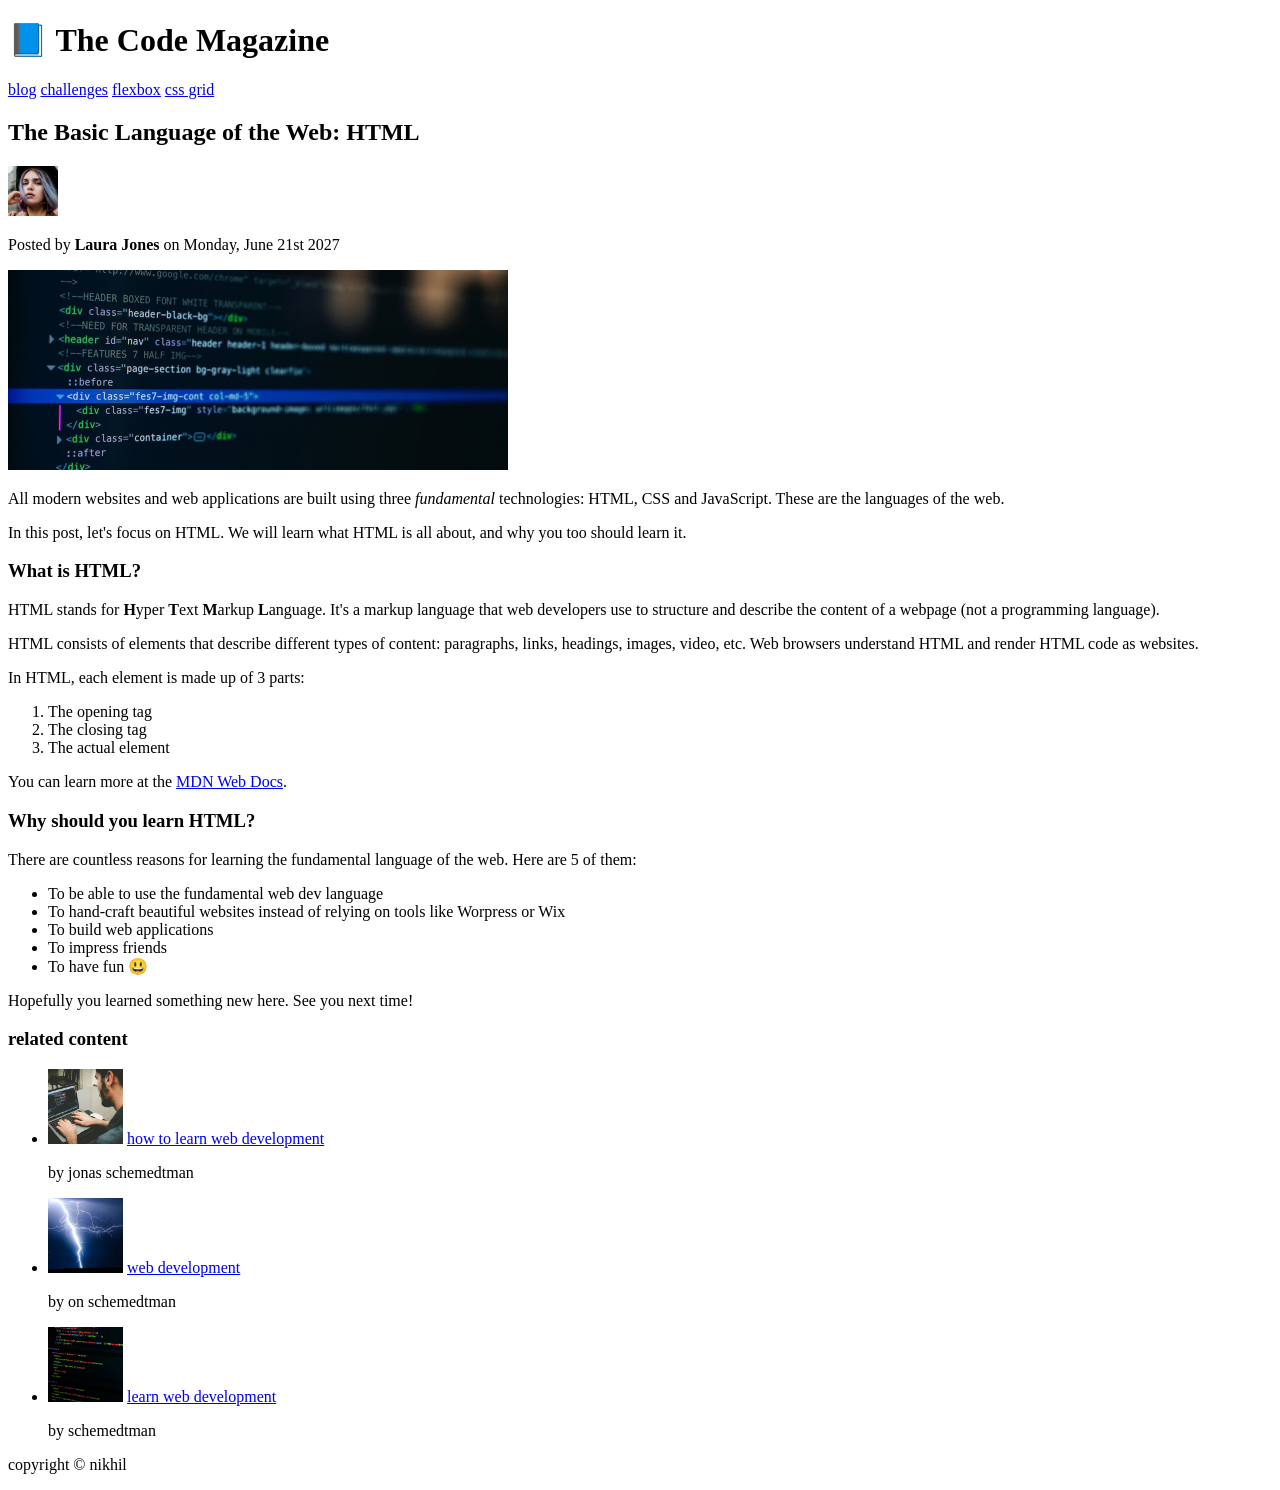
<file: index.html>
<!doctype html>
<html lang="en">
  <head>
    <meta charset="UTF-8" />
    <meta name="viewport" content="width=device-width, initial-scale=1.0" />
    <title>Document</title>
  </head>
  <body>
    <header>
      <h1>📘 The Code Magazine</h1>
      <nav>
        <a href="blog.html">blog</a>
        <a href="challenges.html">challenges</a>
        <a href="flexbox.html">flexbox</a>
        <a href="#">css grid</a>
      </nav>
    </header>
    <article>
      <header>
        <h2>The Basic Language of the Web: HTML</h2>
        <img src="img/laura-jones.jpg" alt="pic" height="50px" width="50px" />
        <p>Posted by <strong>Laura Jones</strong> on Monday, June 21st 2027</p>
        <img src="img/post-img.jpg" alt="pic" height="200px" width="500px" />
      </header>
      <p>
        All modern websites and web applications are built using three
        <em>fundamental</em>
        technologies: HTML, CSS and JavaScript. These are the languages of the
        web.
      </p>
      <p>
        In this post, let's focus on HTML. We will learn what HTML is all about,
        and why you too should learn it.
      </p>

      <h3>What is HTML?</h3>
      <p>
        HTML stands for <strong>H</strong>yper <strong>T</strong>ext
        <strong>M</strong>arkup <strong>L</strong>anguage. It's a markup
        language that web developers use to structure and describe the content
        of a webpage (not a programming language).
      </p>
      <p>
        HTML consists of elements that describe different types of content:
        paragraphs, links, headings, images, video, etc. Web browsers understand
        HTML and render HTML code as websites.
      </p>
      <p>In HTML, each element is made up of 3 parts:</p>
      <ol>
        <li>The opening tag</li>
        <li>The closing tag</li>
        <li>The actual element</li>
      </ol>
      <p>
        You can learn more at the
        <a href="https://developer.mozilla.org/en-US/" target="_blank"
          >MDN Web Docs</a
        >.
      </p>
      <h3>Why should you learn HTML?</h3>
      <p>
        There are countless reasons for learning the fundamental language of the
        web. Here are 5 of them:
      </p>
      <ul>
        <li>To be able to use the fundamental web dev language</li>
        <li>
          To hand-craft beautiful websites instead of relying on tools like
          Worpress or Wix
        </li>
        <li>To build web applications</li>
        <li>To impress friends</li>
        <li>To have fun 😃</li>
      </ul>
      <p>Hopefully you learned something new here. See you next time!</p>
    </article>
    <aside>
      <h3>related content</h3>
      <ul>
        <li>
          <img src="img/related-1.jpg" alt="john" height="75px" width="75px" />
          <a href="#">how to learn web development</a>
          <p>by jonas schemedtman</p>
        </li>
        <li>
          <img src="img/related-2.jpg" alt="on" height="75px" width="75px" />
          <a href="#"> web development</a>
          <p>by on schemedtman</p>
        </li>
        <li>
          <img src="img/related-3.jpg" alt="oh" height="75px" width="75px" />
          <a href="#"> learn web development</a>
          <p>by schemedtman</p>
        </li>
      </ul>
    </aside>
    <footer>
      <p>copyright &copy; nikhil</p>
    </footer>
  </body>
</html>
</file>
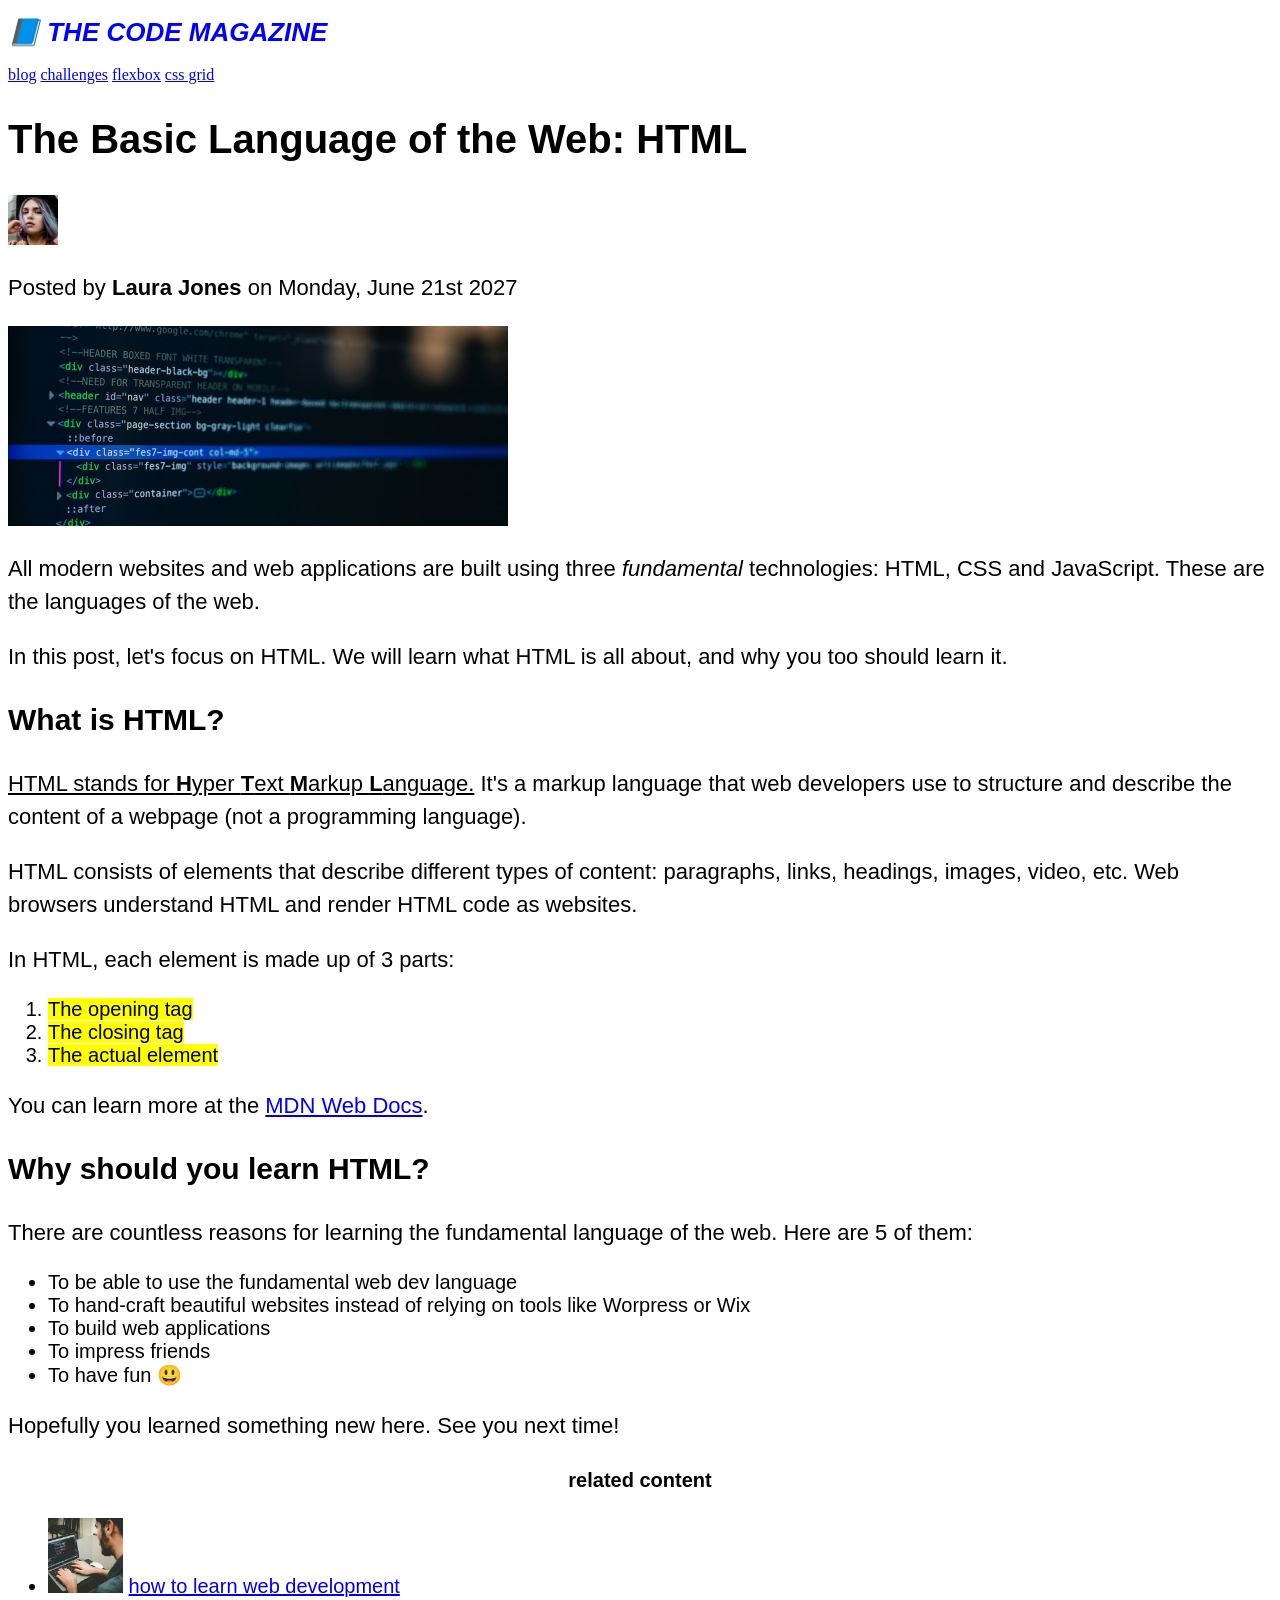
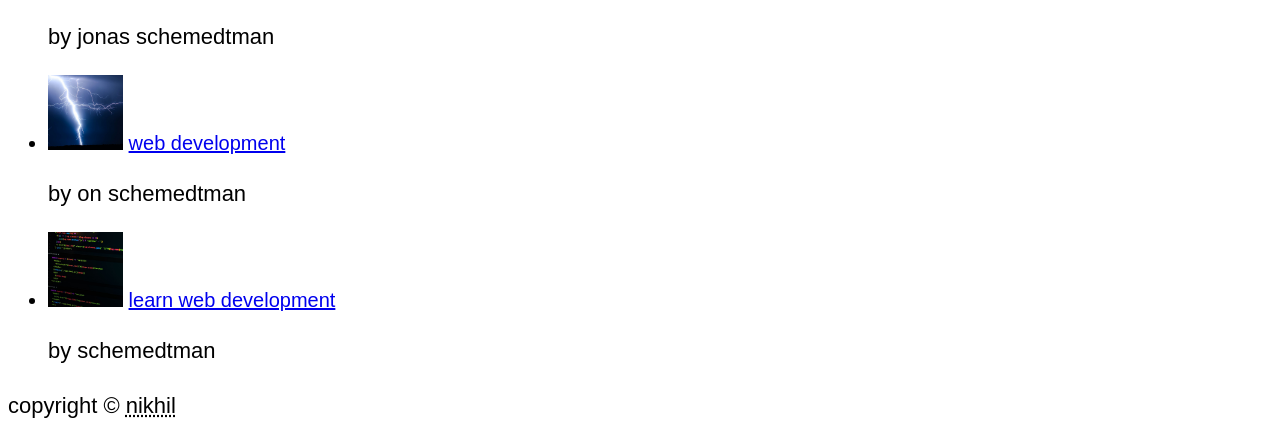
<file: css/index.html>
<!doctype html>
<html lang="en">
  <head>
    <meta charset="UTF-8" />
    <meta name="viewport" content="width=device-width, initial-scale=1.0" />
    <title>day 02</title>
    <link rel="stylesheet" href="style.css" />
  </head>
  <body>
    <header>
      <h1>📘 The Code Magazine</h1>
      <nav>
        <a href="blog.html">blog</a>
        <a href="challenges.html">challenges</a>
        <a href="flexbox.html">flexbox</a>
        <a href="#">css grid</a>
      </nav>
    </header>
    <article>
      <header>
        <h2>The Basic Language of the Web: HTML</h2>
        <img src="img/laura-jones.jpg" alt="pic" height="50px" width="50px" />
        <p>Posted by <strong>Laura Jones</strong> on Monday, June 21st 2027</p>
        <img src="img/post-img.jpg" alt="pic" height="200px" width="500px" />
      </header>
      <p>
        All modern websites and web applications are built using three
        <em>fundamental</em>
        technologies: HTML, CSS and JavaScript. These are the languages of the
        web.
      </p>
      <p>
        In this post, let's focus on HTML. We will learn what HTML is all about,
        and why you too should learn it.
      </p>

      <h3>What is HTML?</h3>
      <p>
        <u
          >HTML stands for <strong>H</strong>yper <strong>T</strong>ext
          <strong>M</strong>arkup <strong>L</strong>anguage.</u
        >
        It's a markup language that web developers use to structure and describe
        the content of a webpage (not a programming language).
      </p>
      <p>
        HTML consists of elements that describe different types of content:
        paragraphs, links, headings, images, video, etc. Web browsers understand
        HTML and render HTML code as websites.
      </p>
      <p>In HTML, each element is made up of 3 parts:</p>
      <ol>
        <li><mark>The opening tag</mark></li>
        <li><mark>The closing tag</mark></li>
        <li><mark>The actual element</mark></li>
      </ol>
      <p>
        You can learn more at the
        <a href="https://developer.mozilla.org/en-US/" target="_blank"
          >MDN Web Docs</a
        >.
      </p>
      <h3>Why should you learn HTML?</h3>
      <p>
        There are countless reasons for learning the fundamental language of the
        web. Here are 5 of them:
      </p>
      <ul>
        <li>To be able to use the fundamental web dev language</li>
        <li>
          To hand-craft beautiful websites instead of relying on tools like
          Worpress or Wix
        </li>
        <li>To build web applications</li>
        <li>To impress friends</li>
        <li>To have fun 😃</li>
      </ul>
      <p>Hopefully you learned something new here. See you next time!</p>
    </article>
    <aside>
      <h4>related content</h4>
      <ul>
        <li>
          <img src="img/related-1.jpg" alt="john" height="75px" width="75px" />
          <a href="#">how to learn web development</a>
          <p>by jonas schemedtman</p>
        </li>
        <li>
          <img src="img/related-2.jpg" alt="on" height="75px" width="75px" />
          <a href="#"> web development</a>
          <p>by on schemedtman</p>
        </li>
        <li>
          <img src="img/related-3.jpg" alt="oh" height="75px" width="75px" />
          <a href="#"> learn web development</a>
          <p>by schemedtman</p>
        </li>
      </ul>
    </aside>
    <footer>
      <p>copyright &copy; <abbr title="NIKHIL">nikhil</abbr></p>
    </footer>
  </body>
</html>
</file>
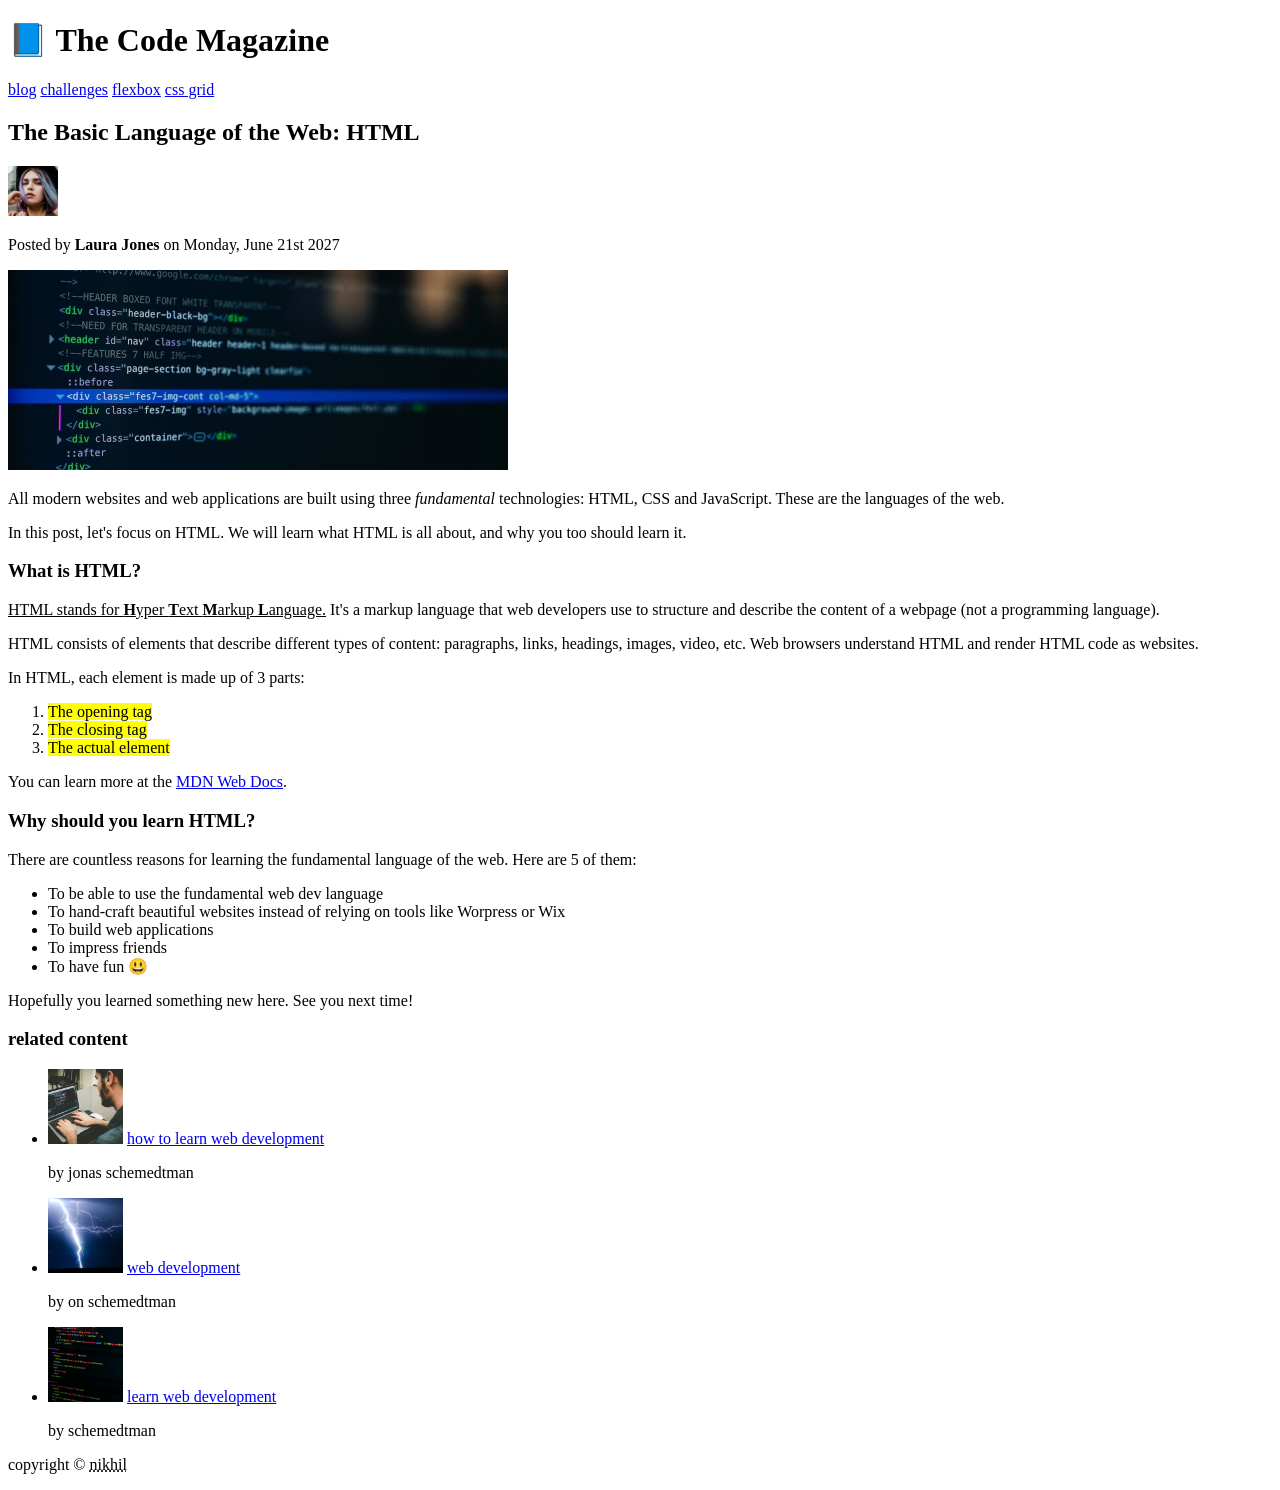
<file: html/index.html>
<!doctype html>
<html lang="en">
  <head>
    <meta charset="UTF-8" />
    <meta name="viewport" content="width=device-width, initial-scale=1.0" />
    <title>day 01</title>
  </head>
  <body>
    <header>
      <h1>📘 The Code Magazine</h1>
      <nav>
        <a href="blog.html">blog</a>
        <a href="challenges.html">challenges</a>
        <a href="flexbox.html">flexbox</a>
        <a href="#">css grid</a>
      </nav>
    </header>
    <article>
      <header>
        <h2>The Basic Language of the Web: HTML</h2>
        <img src="img/laura-jones.jpg" alt="pic" height="50px" width="50px" />
        <p>Posted by <strong>Laura Jones</strong> on Monday, June 21st 2027</p>
        <img src="img/post-img.jpg" alt="pic" height="200px" width="500px" />
      </header>
      <p>
        All modern websites and web applications are built using three
        <em>fundamental</em>
        technologies: HTML, CSS and JavaScript. These are the languages of the
        web.
      </p>
      <p>
        In this post, let's focus on HTML. We will learn what HTML is all about,
        and why you too should learn it.
      </p>

      <h3>What is HTML?</h3>
      <p>
        <u
          >HTML stands for <strong>H</strong>yper <strong>T</strong>ext
          <strong>M</strong>arkup <strong>L</strong>anguage.</u
        >
        It's a markup language that web developers use to structure and describe
        the content of a webpage (not a programming language).
      </p>
      <p>
        HTML consists of elements that describe different types of content:
        paragraphs, links, headings, images, video, etc. Web browsers understand
        HTML and render HTML code as websites.
      </p>
      <p>In HTML, each element is made up of 3 parts:</p>
      <ol>
        <li><mark>The opening tag</mark></li>
        <li><mark>The closing tag</mark></li>
        <li><mark>The actual element</mark></li>
      </ol>
      <p>
        You can learn more at the
        <a href="https://developer.mozilla.org/en-US/" target="_blank"
          >MDN Web Docs</a
        >.
      </p>
      <h3>Why should you learn HTML?</h3>
      <p>
        There are countless reasons for learning the fundamental language of the
        web. Here are 5 of them:
      </p>
      <ul>
        <li>To be able to use the fundamental web dev language</li>
        <li>
          To hand-craft beautiful websites instead of relying on tools like
          Worpress or Wix
        </li>
        <li>To build web applications</li>
        <li>To impress friends</li>
        <li>To have fun 😃</li>
      </ul>
      <p>Hopefully you learned something new here. See you next time!</p>
    </article>
    <aside>
      <h3>related content</h3>
      <ul>
        <li>
          <img src="img/related-1.jpg" alt="john" height="75px" width="75px" />
          <a href="#">how to learn web development</a>
          <p>by jonas schemedtman</p>
        </li>
        <li>
          <img src="img/related-2.jpg" alt="on" height="75px" width="75px" />
          <a href="#"> web development</a>
          <p>by on schemedtman</p>
        </li>
        <li>
          <img src="img/related-3.jpg" alt="oh" height="75px" width="75px" />
          <a href="#"> learn web development</a>
          <p>by schemedtman</p>
        </li>
      </ul>
    </aside>
    <footer>
      <p>copyright &copy; <abbr title="NIKHIL">nikhil</abbr></p>
    </footer>
  </body>
</html>
</file>
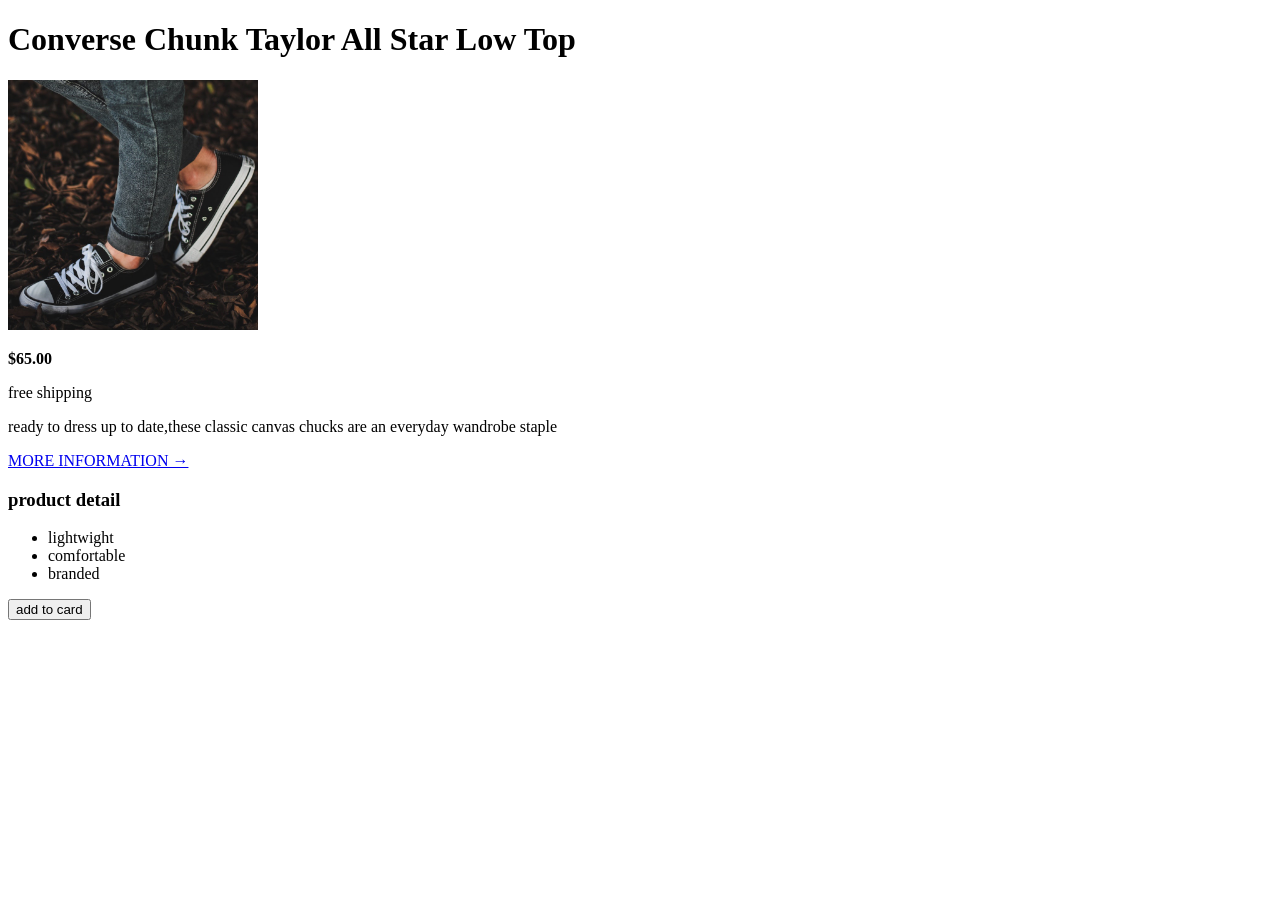
<file: challenges.html>
<!doctype html>
<html lang="en">
  <head>
    <meta charset="UTF-8" />
    <meta name="viewport" content="width=4, initial-scale=1.0" />
    <title>Document</title>
  </head>
  <body>
    <h1>Converse Chunk Taylor All Star Low Top</h1>
    <img src="img/challenges.jpg" alt="shoes" height="250px" width="250px" />
    <p><strong>$65.00</strong></p>
    <p>free shipping</p>
    <p>
      ready to dress up to date,these classic canvas chucks are an everyday
      wandrobe staple
    </p>
    <a href="index.html">MORE INFORMATION &rarr;</a>
    <h3>product detail</h3>
    <ul>
      <li>lightwight</li>
      <li>comfortable</li>
      <li>branded</li>
    </ul>
    <button>add to card</button>
  </body>
</html>
</file>
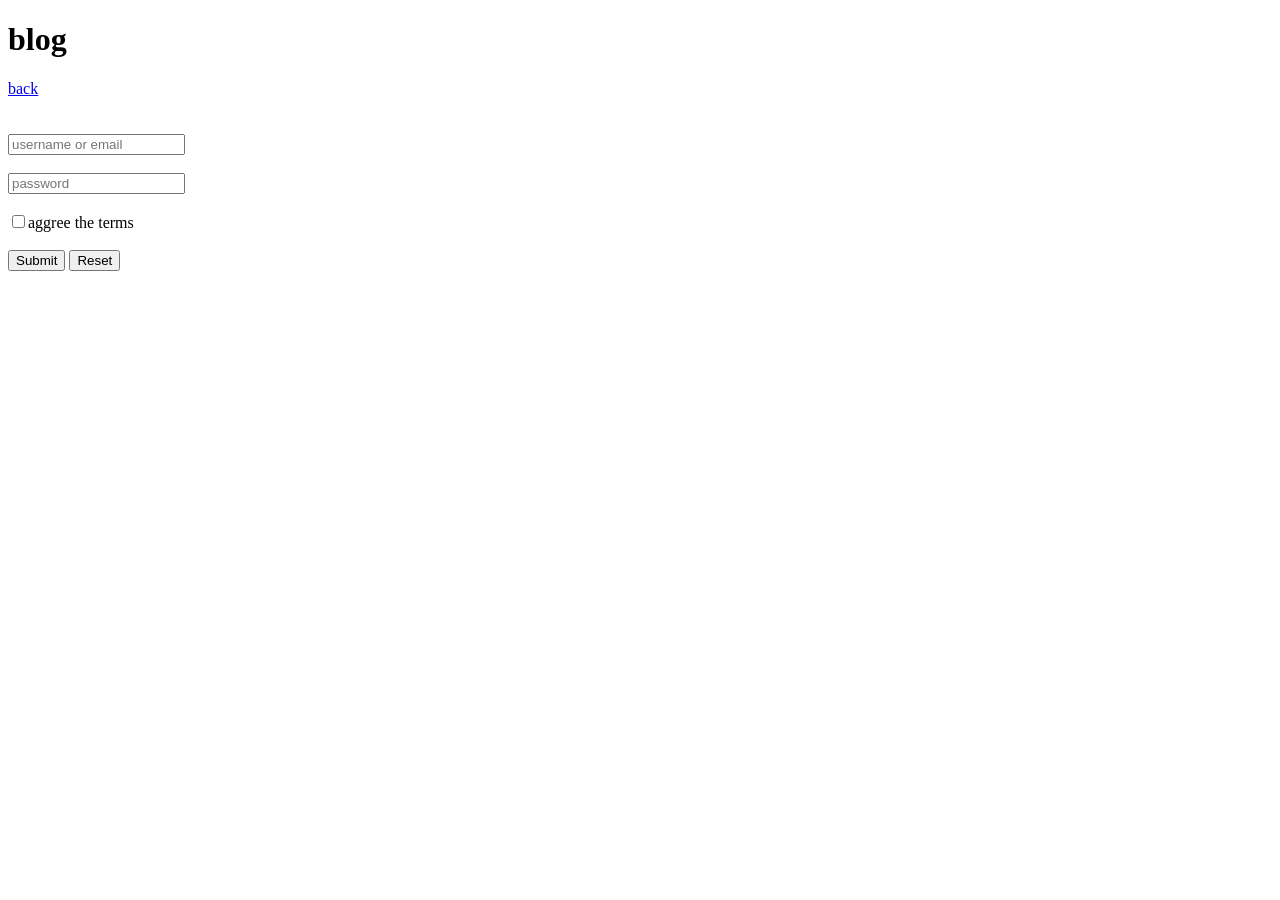
<file: css/blog.html>
<!doctype html>
<html lang="en">
  <head>
    <meta charset="UTF-8" />
    <meta name="viewport" content="width=device-width, initial-scale=1.0" />
    <title>blog</title>
  </head>
  <body>
    <h1>blog</h1>
    <a href="index.html">back</a>
    <br />
    <br />
    <br />
    <form>
      <input type="text" placeholder="username or email" /><br /><br />
      <input type="password" placeholder="password" /><br /><br />
      <input type="checkbox" />aggree the terms <br /><br />
      <input type="submit" />
      <input type="reset" />
    </form>
  </body>
</html>
</file>
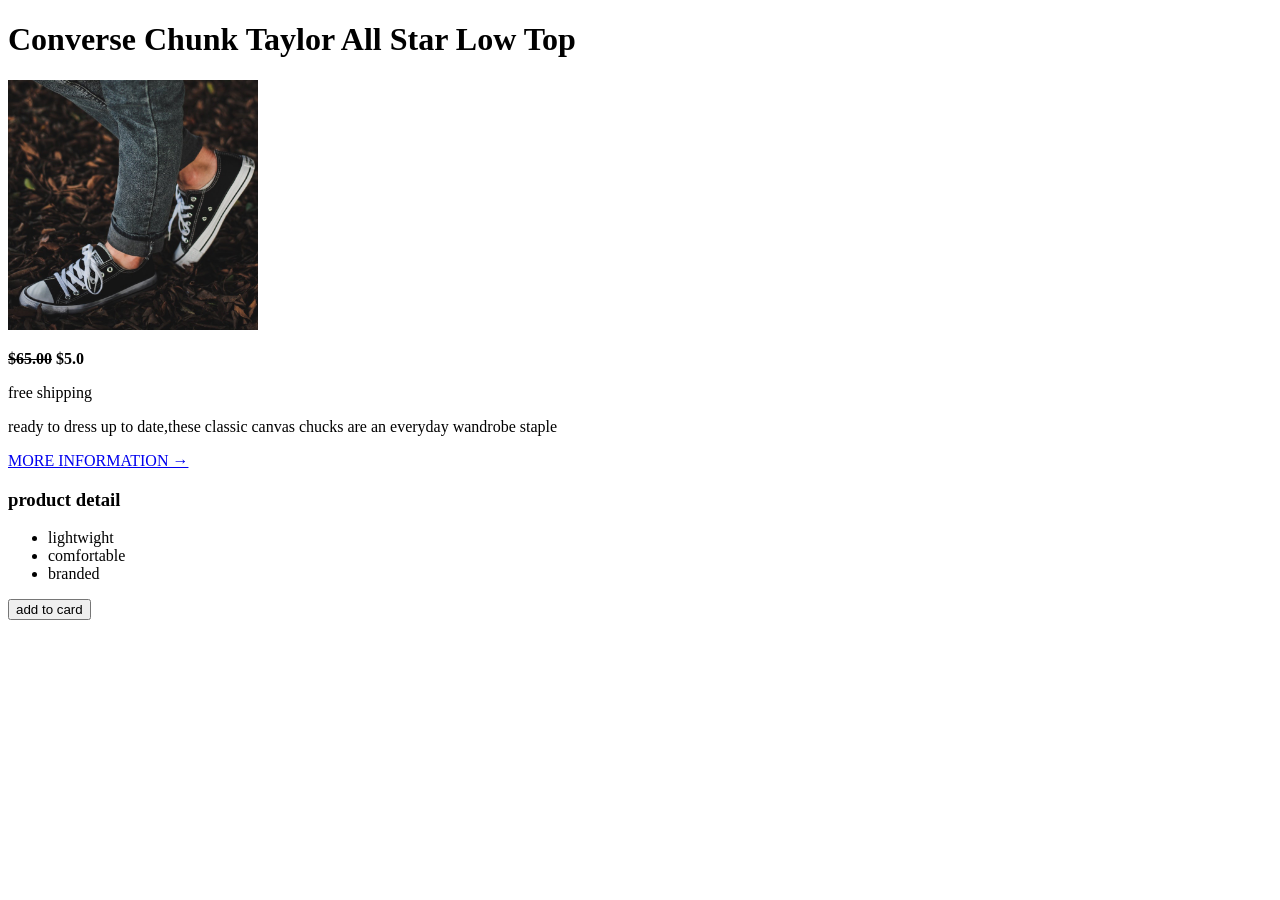
<file: css/challenges.html>
<!doctype html>
<html lang="en">
  <head>
    <meta charset="UTF-8" />
    <meta name="viewport" content="width=4, initial-scale=1.0" />
    <title>challenges</title>
  </head>
  <body>
    <header><h1>Converse Chunk Taylor All Star Low Top</h1></header>
    <div>
      <img src="img/challenges.jpg" alt="shoes" height="250px" width="250px" />
      <p>
        <strong> <del>$65.00</del> $5.0</strong>
      </p>
      <p>free shipping</p>
    </div>
    <article>
      <p>
        ready to dress up to date,these classic canvas chucks are an everyday
        wandrobe staple
      </p>
      <a href="index.html">MORE INFORMATION &rarr;</a>
      <h3>product detail</h3>
      <ul>
        <li>lightwight</li>
        <li>comfortable</li>
        <li>branded</li>
      </ul>
      <button>add to card</button>
    </article>
  </body>
</html>
</file>
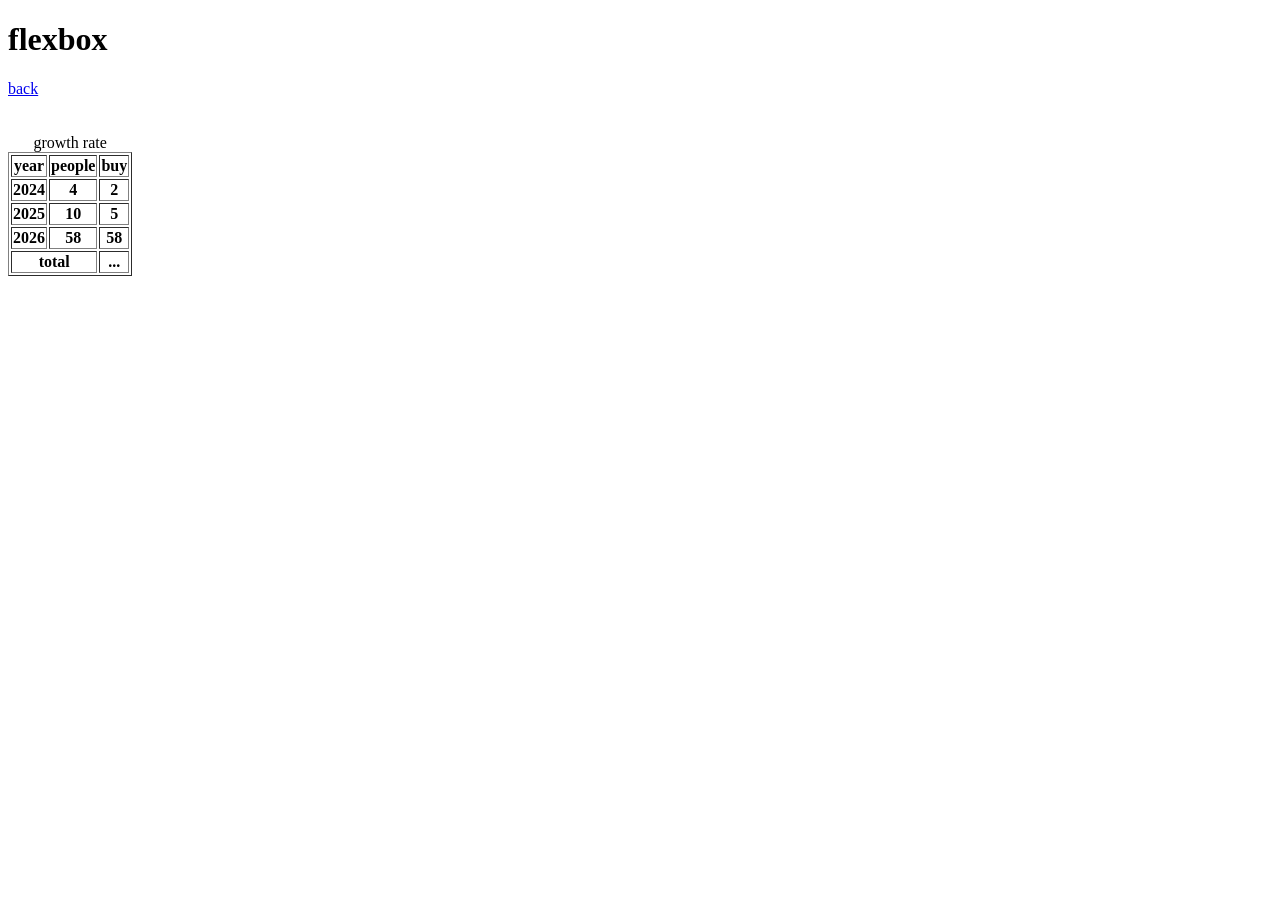
<file: css/flexbox.html>
<!doctype html>
<html lang="en">
  <head>
    <meta charset="UTF-8" />
    <meta name="viewport" content="width=device-width, initial-scale=1.0" />
    <title>flexbox</title>
  </head>
  <body>
    <h1>flexbox</h1>
    <a href="index.html">back</a>
    <br />
    <br />
    <br />
    <table border="1">
      <caption>
        growth rate
      </caption>
      <thead>
        <tr>
          <th>year</th>
          <th>people</th>
          <th>buy</th>
        </tr>
      </thead>
      <tbody>
        <tr>
          <th>2024</th>
          <th>4</th>
          <th>2</th>
        </tr>
        <tr>
          <th>2025</th>
          <th>10</th>
          <th>5</th>
        </tr>
        <tr>
          <th>2026</th>
          <th>58</th>
          <th>58</th>
        </tr>
      </tbody>
      <tfoot>
        <tr>
          <th colspan="2">total</th>
          <th>...</th>
        </tr>
      </tfoot>
    </table>
  </body>
</html>
</file>
<file: css/style.css>
h1 {
  color: blue;
  font-size: 26px;
  font-family: Arial, Helvetica, sans-serif;
  text-transform: uppercase;
  font-style: italic;
}
h2 {
  font-size: 40px;
  font-family: sans-serif;
}
p {
  font-size: 22px;
  font-family: sans-serif;
  line-height: 1.5;
}
h3 {
  font-size: 30px;
  font-family: sans-serif;
}
h4 {
  font-size: 20px;
  font-family: sans-serif;
  text-align: center;
}
li {
  font-family: sans-serif;
  font-size: 20px;
}
</file>
